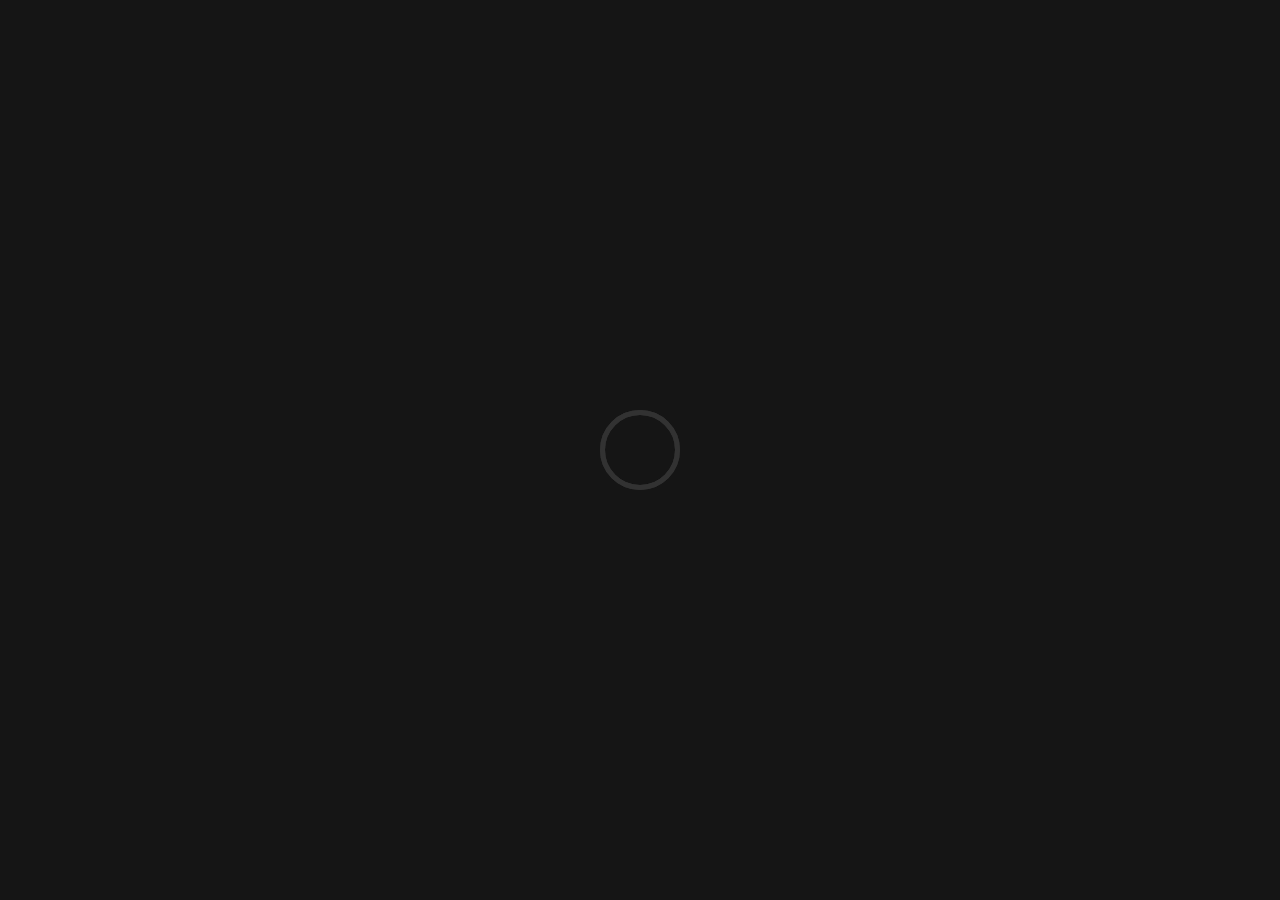
<file: KPI-GROUPS-master/GroupRegistration.html>
<!DOCTYPE html>
<html lang="ru">

<head>
    <link rel="stylesheet" type="text/css" href="css/GroupRegistration.style.css">
    <link rel="stylesheet" href="css/bootstrap.css">
    <meta charset="utf-8">

    <title>Реєстрація групи</title>
    <meta name="description" content="">

    <meta http-equiv="X-UA-Compatible" content="IE=edge">
    <meta name="viewport" content="width=device-width, initial-scale=1, maximum-scale=1">

    <meta property="og:image" content="path/to/image.jpg">
    <link rel="shortcut icon" href="img/favicon/favicon.ico" type="image/x-icon">
    <link rel="apple-touch-icon" href="img/favicon/apple-touch-icon.png">
    <link rel="apple-touch-icon" sizes="72x72" href="img/favicon/apple-touch-icon-72x72.png">
    <link rel="apple-touch-icon" sizes="114x114" href="img/favicon/apple-touch-icon-114x114.png">


    <!-- Chrome, Firefox OS and Opera -->
    <meta name="theme-color" content="#000">
    <!-- Windows Phone -->
    <meta name="msapplication-navbutton-color" content="#000">
    <!-- iOS Safari -->
    <meta name="apple-mobile-web-app-status-bar-style" content="#000">

    <style>body {
        opacity: 0;
        overflow-x: hidden;
    }

    html {
        background-color: #151515;
    }</style>

</head>

<body class="ishome">
<div class="preloader">
    <div class="pulse"></div>
</div>
<header class="site-header" style="background-image: url(img/reg3.jpg);">
    <div class="header">
        <p class="text-right regText">
            Реєстрація групи
        </p>
    </div>
    <div class="container-fluid registration">
        <p id="firstText">
            Реєстрація сторінки групи має проводитися тільки старостою цієї групи<a style="color: red;">*</a>
        </p>
        <div class="row">

           <div class="col-sm-12 col-md-6 col-lg-6 col-xl-3">
               <div class="group name">
                    <input type="text" required>
                    <span class="highlight"></span>
                    <span class="bar"></span>
                    <label>Ім'я</label>
                </div>
           </div>

           <div class="col-sm-12 col-md-6 col-lg-6 col-xl-3">
               <div class="group surname">
                    <input class="inpuT" type="text" required>
                    <span class="highlight"></span>
                    <span class="bar"></span>
                    <label>Прізвище</label>
                </div>
           </div>

           <div class="col-sm-12 col-md-6 col-lg-6 col-xl-3">
                <div class="group nameG">
                    <input type="text" required>
                    <span class="highlight"></span>
                    <span class="bar"></span>
                    <label>Назва групи</label>
                </div>
            </div>
            <div class="col-sm-12 col-md-6 col-lg-6 col-xl-3">
                <div class="group password">
                    <input type="password" required>
                    <span class="highlight"></span>
                    <span class="bar"></span>
                    <label>Пароль</label>
                </div>
            </div>
        </div>
    </div>
</header>
<div id="my-content">
    <link rel="stylesheet" type="text/css" href="css/GroupRegistration.style.css">
    <script src="js/scripts.min.js"></script>
    <script src="js/script.js"></script>
    <script type="text/javascript" src="js/bootstrap.js"></script>
</div>
</body>
</html>
</file>
<file: KPI-GROUPS-master/css/GroupRegistration.style.css>
@charset "UTF-8";
@font-face {
    font-family: raleway;
    font-weight: 400;
    font-style: normal;
    src: url(../fonts/RalewayRegular/RalewayRegular.eot);
    src: url(../fonts/RalewayRegular/RalewayRegular.eot?#iefix) format("embedded-opentype"), url(../fonts/RalewayRegular/RalewayRegular.woff) format("woff"), url(../fonts/RalewayRegular/RalewayRegular.ttf) format("truetype")
}

@font-face {
    font-family: raleway;
    font-weight: 700;
    font-style: normal;
    src: url(../fonts/RalewayBold/RalewayBold.eot);
    src: url(../fonts/RalewayBold/RalewayBold.eot?#iefix) format("embedded-opentype"), url(../fonts/RalewayBold/RalewayBold.woff) format("woff"), url(../fonts/RalewayBold/RalewayBold.ttf) format("truetype")
}

@font-face {
    font-family: raleway;
    font-weight: 800;
    font-style: normal;
    src: url(../fonts/RalewayExtraBold/RalewayExtraBold.eot);
    src: url(../fonts/RalewayExtraBold/RalewayExtraBold.eot?#iefix) format("embedded-opentype"), url(../fonts/RalewayExtraBold/RalewayExtraBold.woff) format("woff"), url(../fonts/RalewayExtraBold/RalewayExtraBold.ttf) format("truetype")
}

@font-face {
    font-family: raleway;
    font-weight: 300;
    font-style: normal;
    src: url(../fonts/RalewayLight/RalewayLight.eot);
    src: url(../fonts/RalewayLight/RalewayLight.eot?#iefix) format("embedded-opentype"), url(../fonts/RalewayLight/RalewayLight.woff) format("woff"), url(../fonts/RalewayLight/RalewayLight.ttf) format("truetype")
}

@font-face {
    font-family: raleway;
    font-weight: 600;
    font-style: normal;
    src: url(../fonts/RalewaySemiBold/RalewaySemiBold.eot);
    src: url(../fonts/RalewaySemiBold/RalewaySemiBold.eot?#iefix) format("embedded-opentype"), url(../fonts/RalewaySemiBold/RalewaySemiBold.woff) format("woff"), url(../fonts/RalewaySemiBold/RalewaySemiBold.ttf) format("truetype")
}

@font-face {
    font-family: raleway;
    font-weight: 100;
    font-style: normal;
    src: url(../fonts/RalewayThin/RalewayThin.eot);
    src: url(../fonts/RalewayThin/RalewayThin.eot?#iefix) format("embedded-opentype"), url(../fonts/RalewayThin/RalewayThin.woff) format("woff"), url(../fonts/RalewayThin/RalewayThin.ttf) format("truetype")
}

@font-face {
    font-family: firasans;
    font-weight: 400;
    font-style: normal;
    src: url(../fonts/FiraSansRegular/FiraSansRegular.eot);
    src: url(../fonts/FiraSansRegular/FiraSansRegular.eot?#iefix) format("embedded-opentype"), url(../fonts/FiraSansRegular/FiraSansRegular.woff) format("woff"), url(../fonts/FiraSansRegular/FiraSansRegular.ttf) format("truetype")
}

html {
    font-family: sans-serif;
    -ms-text-size-adjust: 100%;
    -webkit-text-size-adjust: 100%;
}

body {
    margin: 0
}

small {
    font-size: 80%
}

pre {
    overflow: auto
}

@font-face {
    font-family: FontAwesome;
    src: url(../fonts/fontawesome/fontawesome-webfont.eot?v=4.7.0);
    src: url(../fonts/fontawesome/fontawesome-webfont.eot?#iefix&v=4.7.0) format("embedded-opentype"), url(../fonts/fontawesome/fontawesome-webfont.woff2?v=4.7.0) format("woff2"), url(../fonts/fontawesome/fontawesome-webfont.woff?v=4.7.0) format("woff"), url(../fonts/fontawesome/fontawesome-webfont.ttf?v=4.7.0) format("truetype"), url(../fonts/fontawesome/fontawesome-webfont.svg?v=4.7.0#fontawesomeregular) format("svg");
    font-weight: 400;
    font-style: normal
}

.owl-carousel, .owl-carousel .owl-item {
    -webkit-tap-highlight-color: transparent;
    position: relative
}

.owl-carousel {
    display: none;
    width: 100%;
    z-index: 1
}

.owl-carousel .owl-stage {
    position: relative;
    -ms-touch-action: pan-Y
}

.owl-carousel .owl-stage:after {
    content: ".";
    display: block;
    clear: both;
    visibility: hidden;
    line-height: 0;
    height: 0
}

.owl-carousel .owl-stage-outer {
    position: relative;
    overflow: hidden;
    -webkit-transform: translate3d(0, 0, 0)
}

.owl-carousel .owl-item {
    min-height: 1px;
    float: left;
    -webkit-backface-visibility: hidden;
    -webkit-touch-callout: none
}

.owl-carousel .owl-item img {
    display: block;
    width: 100%;
    -webkit-transform-style: preserve-3d
}

.owl-carousel .owl-dots.disabled, .owl-carousel .owl-nav.disabled {
    display: none
}

.no-js .owl-carousel, .owl-carousel.owl-loaded {
    display: block
}

.owl-carousel .owl-dot, .owl-carousel .owl-nav .owl-next, .owl-carousel .owl-nav .owl-prev {
    cursor: pointer;
    cursor: hand;
    -webkit-user-select: none;
    -moz-user-select: none;
    -ms-user-select: none;
    user-select: none
}

.owl-carousel.owl-loading {
    opacity: 0;
    display: block
}

.owl-carousel.owl-hidden {
    opacity: 0
}

.owl-carousel.owl-refresh .owl-item {
    visibility: hidden
}

.owl-carousel.owl-drag .owl-item {
    -webkit-user-select: none;
    -moz-user-select: none;
    -ms-user-select: none;
    user-select: none
}

.owl-carousel.owl-grab {
    cursor: move;
    cursor: -webkit-grab;
    cursor: grab
}

.owl-carousel.owl-rtl {
    direction: rtl
}

.owl-carousel.owl-rtl .owl-item {
    float: right
}

.owl-carousel .animated {
    -webkit-animation-duration: 1s;
    animation-duration: 1s;
    -webkit-animation-fill-mode: both;
    animation-fill-mode: both
}

.owl-carousel .owl-animated-in {
    z-index: 0
}

.owl-carousel .owl-animated-out {
    z-index: 1
}

.owl-carousel .fadeOut {
    -webkit-animation-name: fadeOut;
    animation-name: fadeOut
}

@-webkit-keyframes fadeOut {
    0% {
        opacity: 1
    }
    100% {
        opacity: 0
    }
}

@keyframes fadeOut {
    0% {
        opacity: 1
    }
    100% {
        opacity: 0
    }
}

.owl-height {
    -webkit-transition: height .5s ease-in-out;
    transition: height .5s ease-in-out
}

.owl-carousel .owl-item .owl-lazy {
    opacity: 0;
    -webkit-transition: opacity .4s ease;
    transition: opacity .4s ease
}

.owl-carousel .owl-item img.owl-lazy {
    -webkit-transform-style: preserve-3d;
    transform-style: preserve-3d
}

.owl-carousel .owl-video-wrapper {
    position: relative;
    height: 100%;
    background: #000
}

.owl-carousel .owl-video-play-icon {
    position: absolute;
    height: 80px;
    width: 80px;
    left: 50%;
    top: 50%;
    margin-left: -40px;
    margin-top: -40px;
    background: url(owl.video.play.png) no-repeat;
    cursor: pointer;
    z-index: 1;
    -webkit-backface-visibility: hidden;
    transition: -webkit-transform .1s ease;
    -webkit-transition: -webkit-transform .1s ease;
    transition: transform .1s ease;
    transition: transform .1s ease, -webkit-transform .1s ease
}

.owl-carousel .owl-video-play-icon:hover {
    -webkit-transform: scale(1.3, 1.3);
    -ms-transform: scale(1.3, 1.3);
    transform: scale(1.3, 1.3)
}

.owl-carousel .owl-video-playing .owl-video-play-icon, .owl-carousel .owl-video-playing .owl-video-tn {
    display: none
}

.owl-carousel .owl-video-tn {
    opacity: 0;
    height: 100%;
    background-position: center center;
    background-repeat: no-repeat;
    background-size: contain;
    -webkit-transition: opacity .4s ease;
    transition: opacity .4s ease
}

.owl-carousel .owl-video-frame {
    position: relative;
    z-index: 1;
    height: 100%;
    width: 100%
}

.owl-theme .owl-dots, .owl-theme .owl-nav {
    text-align: center;
    -webkit-tap-highlight-color: transparent
}

.owl-theme .owl-nav {
    margin-top: 10px
}

.owl-theme .owl-nav [class*=owl-] {
    color: #fff;
    font-size: 14px;
    margin: 5px;
    padding: 4px 7px;
    background: #d6d6d6;
    display: inline-block;
    cursor: pointer;
    -webkit-border-radius: 3px;
    border-radius: 3px
}

.owl-theme .owl-nav [class*=owl-]:hover {
    background: #869791;
    color: #fff;
    text-decoration: none
}

.owl-theme .owl-nav .disabled {
    opacity: .5;
    cursor: default
}

.owl-theme .owl-nav.disabled + .owl-dots {
    margin-top: 10px
}

.owl-theme .owl-dots .owl-dot {
    display: inline-block;
    zoom: 1
}

.owl-theme .owl-dots .owl-dot span {
    width: 10px;
    height: 10px;
    margin: 5px 7px;
    background: #d6d6d6;
    display: block;
    -webkit-backface-visibility: visible;
    -webkit-transition: opacity .2s ease;
    transition: opacity .2s ease;
    -webkit-border-radius: 30px;
    border-radius: 30px
}

.owl-theme .owl-dots .owl-dot.active span, .owl-theme .owl-dots .owl-dot:hover span {
    background: #869791
}

::-webkit-input-placeholder {
    color: #666;
    opacity: 1
}

:-moz-placeholder {
    color: #666;
    opacity: 1
}

::-moz-placeholder {
    color: #666;
    opacity: 1
}

:-ms-input-placeholder {
    color: #666;
    opacity: 1
}

body input:focus:required:invalid, body textarea:focus:required:invalid {
    color: rgba(0, 0, 0, .25);
    border-color: rgba(0, 0, 0, .25)
}

body, html {
    height: 100%
}

body {
    font-size: 16px;
    min-width: 320px;
    position: relative;
    line-height: 1.75;
    font-family: raleway, sans-serif;
    overflow-x: hidden;
    opacity: 1
}

body.ishome .site-header {
    min-height: 700px;
    height: 100vh;
    background-color: #151515
}

body.ishome .site-header .top-line {
    padding-top: 40px;
    position: absolute;
    width: 100%;
    z-index: 1
}

.main-menu {
    text-align: center;
    font-size: 14px
}

.main-menu ul {
    list-style-type: none;
    padding: 0;
    margin: 0
}

.main-menu ul li {
    display: inline-block;
    position: relative;
    margin-right: -4px
}

.main-menu ul li.active a, .main-menu ul li:hover a {
    background-color: #2c2c2c;
    color: #f9c766
}

.main-menu ul li.active a::before, .main-menu ul li:hover a::before {
    color: #f9c766
}

.main-menu ul li.active a {
    background-color: #323232
}

.main-menu ul li a {
    color: #979797;
    text-decoration: underline;
    display: block;
    padding: 24px 20px 25px 35px;
    margin-top: -20px;
    margin-bottom: -20px;
    -webkit-transition: color .25s ease, background-color .5s ease;
    transition: color .25s ease, background-color .5s ease;
    min-height: 75px
}

.main-menu ul li a::before {
    -webkit-transition: color .25s ease;
    transition: color .25s ease;
    content: '\f219';
    font-family: fontawesome;
    margin-right: 8px;
    text-decoration: none;
    font-size: 12px;
    color: #979797;
    position: absolute;
    left: 15px;
    top: 8px
}

.type-header h1, .type-header h2 {
    font-size: 30px;
    text-transform: uppercase;
    font-weight: 800;
    color: #f9c766;
    margin: 0
}

.type-header h1 span, .type-header h2 span {
    color: #fff
}

header, section {
    position: relative;
    background-size: cover;
    background-position: center;
    background-color: #fff
}

section h2 {
    text-transform: uppercase;
    font-size: 30px;
    font-weight: 800
}

section.inverse {
    color: #fff
}

h1, h2, h3, h4, h5, h6 {
    line-height: 1.4;
    text-transform: uppercase
}

h1.h-first, h2.h-first, h3.h-first, h4.h-first, h5.h-first, h6.h-first {
    color: #f9c766
}

h1.h-first span, h2.h-first span, h3.h-first span, h4.h-first span, h5.h-first span, h6.h-first span {
    color: #fff
}

.site-header {
    color: #fff
}

.text-center {
    text-align: center
}

html.mm-opened {
    overflow-y: scroll !important
}

html.mm-opened body {
    background-color: #151515
}

.mm-panels > .mm-panel.mm-hasnavbar {
    right: -18px
}

.mm-menu.mm-theme-black {
    background-color: #111
}

.mm-listview > li:not(.mm-divider):after {
    display: none
}

.mm-panels > .mm-panel > .mm-listview:first-child, .mm-panels > .mm-panel > .mm-navbar + .mm-listview {
    margin-top: 0
}

a {
    color: #f9c766
}

a, button {
    outline: 0
}

.callback .selectize-input, .selectize-control.single .selectize-input.input-active, .selectize-input, input, select, textarea {
    background-color: transparent;
    border: rgba(0, 0, 0, .1) 1px solid;
    border-bottom: rgba(0, 0, 0, .1) 2px solid;
    -webkit-border-radius: 2px;
    border-radius: 2px;
    padding: 8px 22px;
    outline: 0;
    color: #333;
    display: inline-block;
    font-weight: 300;
    font-size: 16px
}

.preloader {
    position: fixed;
    top: 0;
    left: 0;
    bottom: 0;
    right: 0;
    background-color: #151515;
    z-index: 100
}

.pulse {
    position: relative;
    left: 50%;
    top: 50vh;
    margin-left: -40px;
    margin-top: -40px
}

.pulse:after, .pulse:before {
    content: '';
    border: 5px solid #323232;
    width: 80px;
    height: 80px;
    -webkit-border-radius: 500px;
    border-radius: 500px;
    position: absolute
}

.pulse:before {
    -webkit-animation: pulse-outer .8s ease-in infinite;
    animation: pulse-outer .8s ease-in infinite
}

.pulse:after {
    -webkit-animation: pulse-inner .8s linear infinite;
    animation: pulse-inner .8s linear infinite
}

@-webkit-keyframes pulse-outer {
    0% {
        opacity: 1
    }
    50% {
        opacity: .5
    }
    100% {
        opacity: 0
    }
}

@keyframes pulse-outer {
    0% {
        opacity: 1
    }
    50% {
        opacity: .5
    }
    100% {
        opacity: 0
    }
}

@-webkit-keyframes pulse-inner {
    0% {
        -webkit-transform: scale(0);
        transform: scale(0);
        opacity: 0
    }
    100% {
        -webkit-transform: scale(1);
        transform: scale(1);
        opacity: 1
    }
}

@keyframes pulse-inner {
    0% {
        -webkit-transform: scale(0);
        transform: scale(0);
        opacity: 0
    }
    100% {
        -webkit-transform: scale(1);
        transform: scale(1);
        opacity: 1
    }
}


body {
    height: 100%;
    width: 100%;
}

header {
    background-color: white;
}

.header {
    height: 10%;
    width: 100%;
    background-color: #111;
}

.regText {
    color: #aaa;
    font-size: 4vh;
    margin-right: 10%;
    padding-top: 15px;
}

#firstText {
    margin: 20px 0px 0px 35px;
    font-size: 22px;
}

.group {
    margin-top: 5vh;
    float: left;
    text-align: center;
}

.name, .nameG {
    margin-left: 70px;
}

.surname, .password {
    margin-left: 40px;
}

.part2 {
    margin-top: 30px;
}

/* ------------------------ Адаптация под телефоны ---------------------- */

/* --------------- Адаптация под iPhone 4 --------------- */

@media (min-width: 320px) and (max-width: 480px) {
    #firstText {
        font-size: 15px;
    }

    .group {
        margin-left: 10px;
    }

    .surname, .nameG {
        margin-top: 0px;
    }
}

/* --------------- Адаптация под iPhone 5 --------------- */

@media (min-width: 320px) and (max-width: 568px) {

}

/* ----------- Адаптация под iPhone 7/8 Plus ------------ */

@media (min-width: 414px) and (max-width: 736px) {

}

/* ------------- Адаптация под iPhone 7/8 --------------- */

@media (min-width: 375px) and (max-width: 667px) {
    .group {
        margin-left: 10px;
    }

    .surname, .nameG {
        margin-top: 0px;
    }
}

/* --------------- Адаптация под Galaxy S5 -------------- */

@media (min-width: 360px) and (max-width: 640px) {
    .group {
        margin-left: 10px;
    }

    .surname, .nameG {
        margin-top: 0px;
    }
}

/* --------------- Адаптация под iPhone X --------------- */

@media (min-width: 375px) and (max-width: 812px) {

}

/* ------------------------ Конец адаптации под телефоны ---------------------- */

/*Инпуты*/

input::-webkit-input-placeholder {
    color: #00ffff;
}

input::-moz-placeholder {
    color: #00ffff;
}

/*Анимация инпутов*/

.group {
    opacity: 1;
    position: relative;
    margin-bottom: 45px;
}

input {
    font-size: 18px;
    padding: 10px 10px 10px 5px;
    display: block;
    width: 245px;
    border: none;
    border-bottom: 1px solid #ddd;
    color: #fff;
}

input:focus {
    outline: none;
}

label {
    color: #fff;
    font-size: 18px;
    font-weight: normal;
    position: absolute;
    pointer-events: none;
    left: 10px;
    top: 12px;
    transition: 0.2s ease all;
    -moz-transition: 0.2s ease all;
    -webkit-transition: 0.2s ease all;
}

input:focus ~ label, input:valid ~ label {
    top: -20px;
    font-size: 14px;
    color: #8e9cd1;
}

.bar {
    position: relative;
    display: block;
    width: 245px;
}

.bar:before, .bar:after {
    content: '';
    height: 2px;
    width: 0;
    bottom: 1px;
    position: absolute;
    background: #3264AE;
    transition: 0.2s ease all;
    -moz-transition: 0.2s ease all;
    -webkit-transition: 0.2s ease all;
}

.bar:before {
    left: 50%;
}

.bar:after {
    right: 50%;
}

input:focus ~ .bar:before, input:focus ~ .bar:after {
    width: 50%;
}

.highlight {
    position: absolute;
    height: 60%;
    widows: 100px;
    top: 25%;
    left: 0;
    pointer-events: none;
    opacity: 1;
}

input:focus ~ .highlight {
    -webkit-animation: inputHighlighter 0.3s ease;
    -moz-animation: inputHighlighter 0.3s ease;
    animation: inputHighlighter 0.3s ease;
}

@-webkit-keyframes inputHighlighter {
    from {
        background: #5264AE;
    }
    to {
        width: 0;
        background: transparent;
    }
}

@-moz-keyframes inputHighlighter {
    from {
        background: #5264AE;
    }
    to {
        width: 0;
        background: transparent;
    }
}

@keyframes inputHighlighter {
    from {
        background: #5264AE;
    }
    to {
        width: 0;
        background: transparent;
    }
}

/*Инпуты*/
</file>
